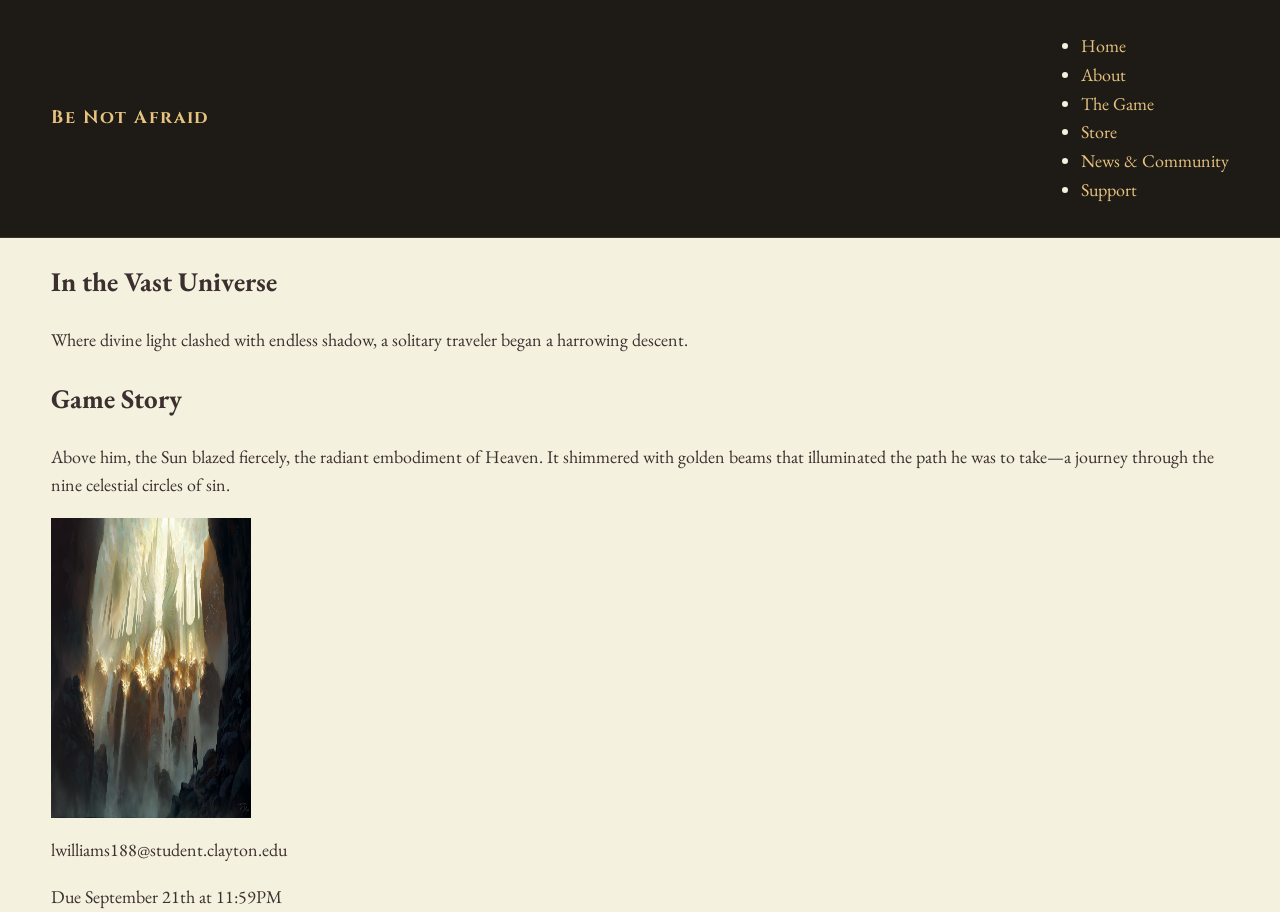
<file: index.html>
<!DOCTYPE html>
<html lang="en">
    <head>
      <meta charset="UTF-8">
      <title>Be Not Afraid — Wireframe</title>

      <!-- Google Fonts -->
      <link rel="stylesheet" href="https://fonts.googleapis.com/css?family=Cinzel%7CEB+Garamond">

      <!-- Styles -->
      <link rel="stylesheet" href="CSS/Style.css">
      
    </head>
    <body>
        <!-- Header / Navigation Created by Landon Williams-->
            <header class="site-header">
                <div class="container header-inner">
                    <div class="logo" aria-label="Game Title">Be Not Afraid</div>
                    <nav id="primary-nav" class="site-nav" aria-label="Main Navigation">
                      <ul>
                        <li><a href="">Home</a></li>

                        <li><a href="">About</a></li>
            
                        <li><a href="">The Game</a></li>

                        <li><a href="">Store</a></li>

                        <li><a href="">News & Community</a></li>

                        <li><a href="">Support</a></li>
                      </ul>
                    </nav>
                </div>
            </header>

            <main id="main">
                <!-- Hero -->
                <section id="home" class="hero">
                  <div class="container hero-inner">
                    <h1 class="display">In the Vast Universe </h1>
                    <p class="lead">Where divine light clashed with endless shadow, 
                            a solitary traveler began a harrowing descent. </p>
                  </div>
                </section>

                <!-- Overview / Summary -->
                <section class="section cream">
                  <div class="container grid-2">
                    <div>
                      <h2 class="section-title">Game Story</h2>
                      <p> Above him, the Sun blazed fiercely, the radiant embodiment of Heaven. 
                          It shimmered with golden beams that illuminated the path he was to 
                          take—a journey through the nine celestial circles of sin. 
                      </p>

                    </div>
                    <div class="ph tall" aria-label="Key art placeholder">
                    <img src="Assets/piotr-dura-heavens-gate2k.jpg" alt="" height="300" width="200">
                   </div>
                  </div>
                </section>
            </main>

                <!-- Footer -->
            <footer class="site-footer">
                <div class="container footer-inner">
                    <p>lwilliams188@student.clayton.edu</p>
                    <p>Due September 21th at 11:59PM</p>
                </div>
            </footer>
    </body>
</html>
</file>
<file: CSS/Style.css>
/* ---------- Theme Tokens ---------- */
:root{
  --gold:#e6c37f;
  --brown:#3b2f2f;
  --cream:#f4f1de;
  --green:#3b604b;
  --black:#1e1a16;

  --bg:var(--cream);
  --text:var(--brown);
  --radius:12px;
  --shadow:0 6px 24px rgba(30,26,22,.18);
}

/* ---------- Base ---------- */
*{box-sizing:border-box}
html,body{height:100%}
body{
  margin:0;
  font-family:'EB Garamond', serif;
  font-size:18px;
  line-height:1.6;
  color:var(--text);
  background:var(--bg);
}
img{max-width:100%;display:block}
a{color:var(--gold);text-decoration:none}
a:hover{text-decoration:underline}
.container{width:min(1200px,92vw);margin-inline:auto}
.sr-only{position:absolute;width:1px;height:1px;overflow:hidden;clip:rect(0 0 0 0);white-space:nowrap}


/* ---------- Header / Nav ---------- */
.site-header{
  position:sticky; top:0; z-index:10;
  background:var(--black); color:var(--cream);
  border-bottom:1px solid rgba(230,195,127,.15);
}
.header-inner{display:flex;align-items:center;justify-content:space-between;padding:14px 0}
.logo{
  font-family:'Cinzel',serif; font-weight:700; letter-spacing:.08em;
  color:var(--gold);
}
</file>
